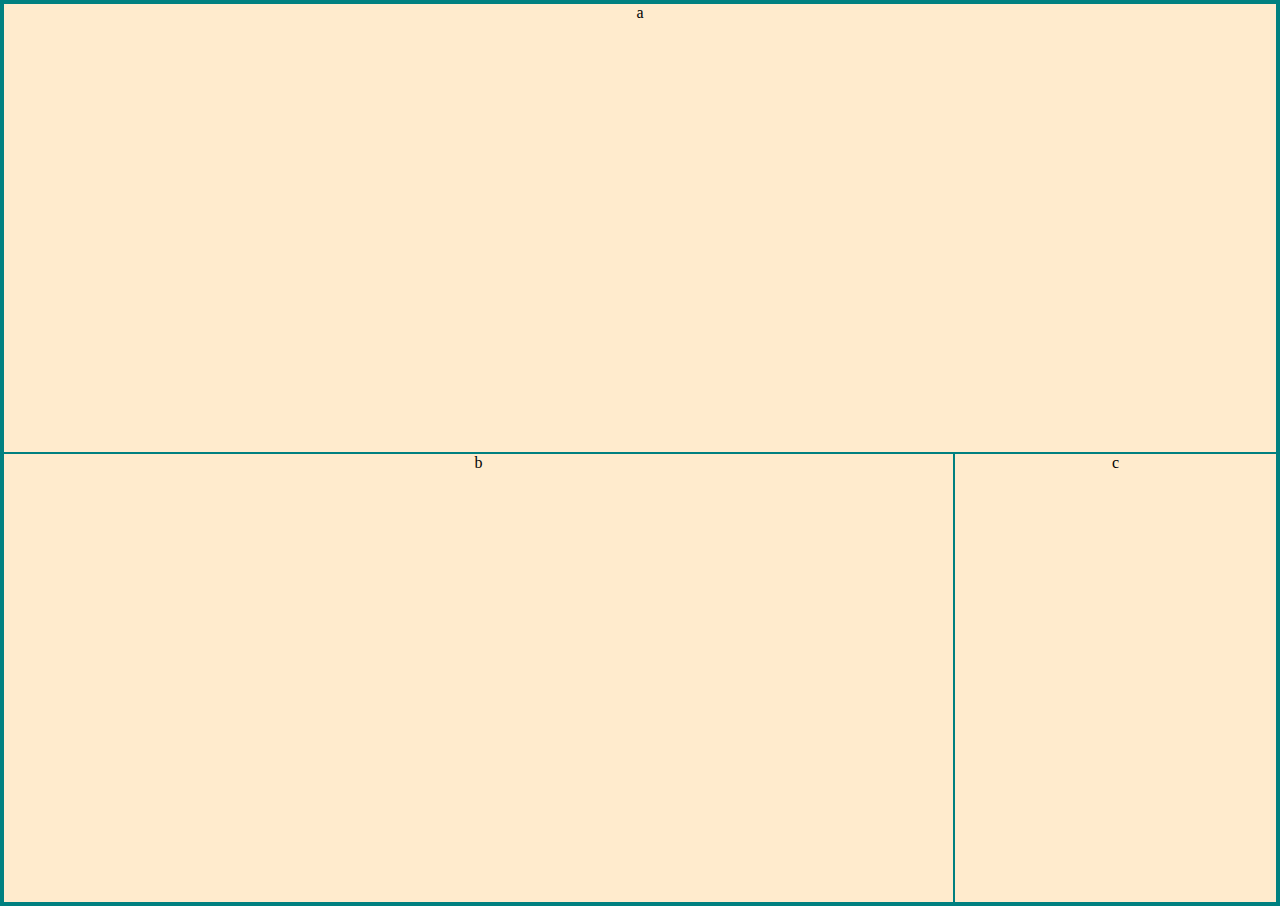
<file: Respopnsive Boxes CSS Activity/medial-queries1/index.html>
<!DOCTYPE html>
<html lang="en" dir="ltr">
  <head>
    <meta charset="utf-8">
    <meta http-equiv="X-UA-Compatible" content="IE=edge">
    <meta name="viewport" content="width=device-width, initial-scale=1.0">
    <title>Media Queries 1</title>
    <link rel="stylesheet" href="main.css">
  </head>
  <body>
    <div class="container">
      <div class="a">a</div>
      <div class="b">b</div>
      <div class="c">c</div>
    </div>
  </body>
</html>
</file>
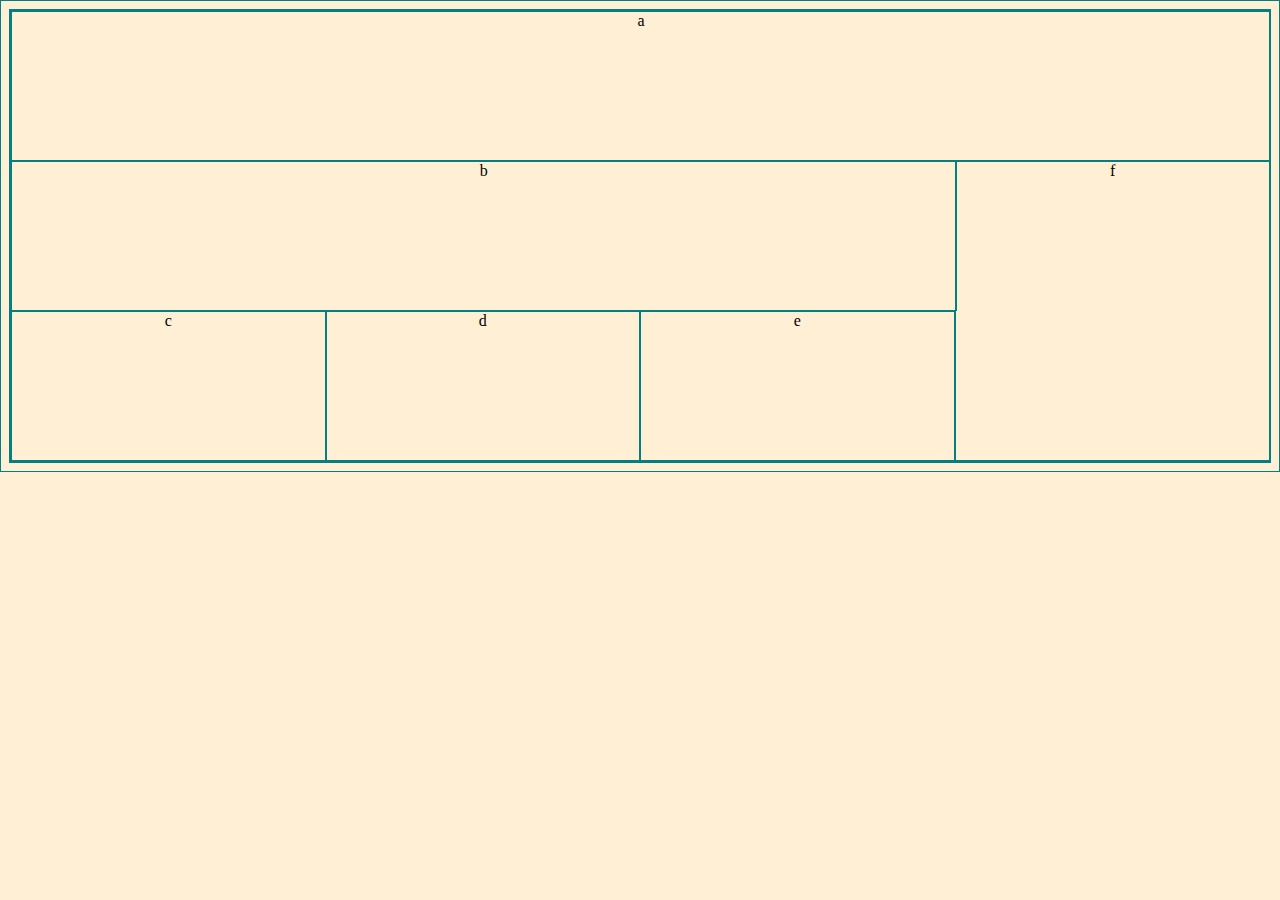
<file: Respopnsive Boxes CSS Activity/medial-queries2/index.html>
<!DOCTYPE html>
<html lang="en" dir="ltr">
  <head>
    <meta charset="utf-8">
    <meta http-equiv="X-UA-Compatible" content="IE=edge">
    <meta name="viewport" content="width=device-width, initial-scale=1.0">
    <title>Media Queries 2</title>
    <link rel="stylesheet" href="main.css">
  </head>
  <body>
    <div class="container">
      <div class="a">a</div>
      <div class="b">b</div>
      <div class="c">c</div>
      <div class="d">d</div>
      <div class="e">e</div>
      <div class="f">f</div>
    </div>
  </body>
</html>
</file>
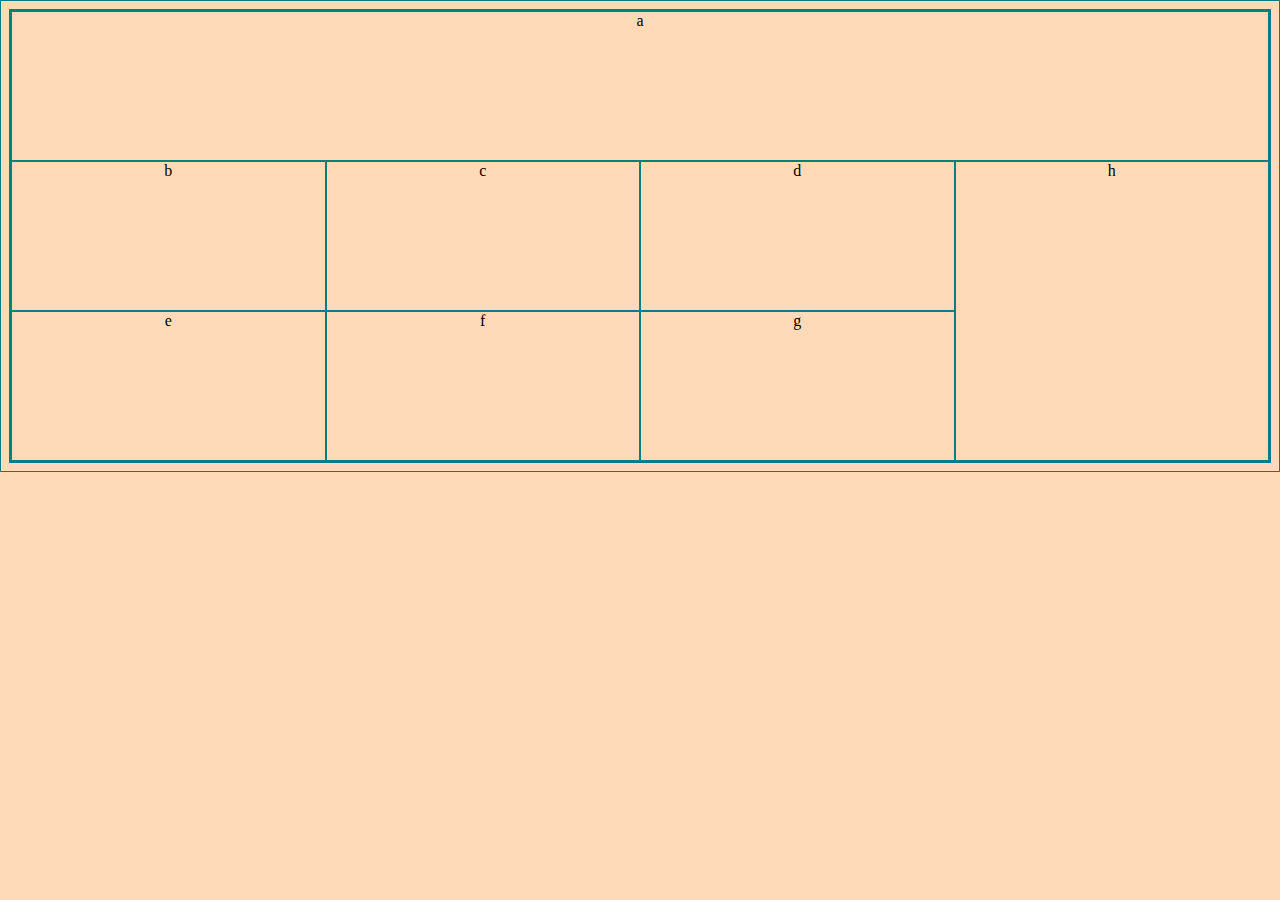
<file: Respopnsive Boxes CSS Activity/medial-queries3/index.html>
<!DOCTYPE html>
<html lang="en" dir="ltr">
  <head>
    <meta charset="utf-8">
    <meta http-equiv="X-UA-Compatible" content="IE=edge">
    <meta name="viewport" content="width=device-width, initial-scale=1.0">
    <title>Media Queries 3</title>
    <link rel="stylesheet" href="main.css">
  </head>
  <body>
    <div class="container">
      <div class="a">a</div>
      <div class="b">b</div>
      <div class="c">c</div>
      <div class="d">d</div>
      <div class="e">e</div>
      <div class="f">f</div>
      <div class="g">g</div>
      <div class="h">h</div>
    </div>
  </body>
</html>
</file>
<file: Respopnsive Boxes CSS Activity/medial-queries1/main.css>
body {
    background: blanchedalmond;
  }
  * {
    border: 1px solid teal;
  }
  body {
    margin: 0;
    text-align: center;
  }
  .container {
    display: flex;
    flex-direction: column;
    justify-content: space-between;
    min-height: 100vh;
  }
  .a, .c{
    flex-grow: 1;
  }
   .b {
     flex-grow: 9;
   }
  
   @media (min-width: 600px) {
      .container {
        flex-direction: row;
        flex-wrap: wrap;
      }
      .a {
        width: 100%;
      }
      .b {
        flex-grow: 3;
      }
      .c {
        flex-grow: 1;
      }
   }
</file>
<file: Respopnsive Boxes CSS Activity/medial-queries2/main.css>
body {
    background: papayawhip;
  }* {
    border: 1px solid teal;
  }
  .container {
    display: flex;
    flex-direction: row;
    min-height: 50vh;
    text-align: center;
    flex-wrap: wrap;
  }
  .a{
    width: 100%
  }
  .b {
    width: 100%;
  }
  .c, .d, .e {
    flex-grow: 1;
  }
  .f {
    width: 100%;
  }
  
  
  @media (min-width: 600px) {
    .container {
      display: grid;
      grid-template-columns: 1fr 1fr 1fr 1fr;
    }
    .a{
      grid-column: 1/5;
    }
    .b{
      grid-column: 1/4;
    }
    .f{
      grid-column: 4/5;
      grid-row: 2/4;
    }
  }
</file>
<file: Respopnsive Boxes CSS Activity/medial-queries3/main.css>
body {
    background: peachpuff;
  }
  * {
    border: 1px solid teal;
  }
  
  .container {
    display: grid;
    grid-template-columns: 1fr 1fr 1fr;
    min-height: 50vh;
    text-align: center;
  }
  .a {
    grid-column: 1/4;
  }
  .h {
    grid-column: 1/4;
    grid-row: 4/7;
  }
  
  @media (min-width: 600px) {
    .container {
      display: grid;
      grid-template-columns: 1fr 1fr 1fr 1fr;
      min-height: 50vh;
      text-align: center;
    }
    .a {
      grid-column: 1/5;
    }
    .h {
      grid-column: 4/5;
      grid-row: 2/4;
    }
  }
</file>
